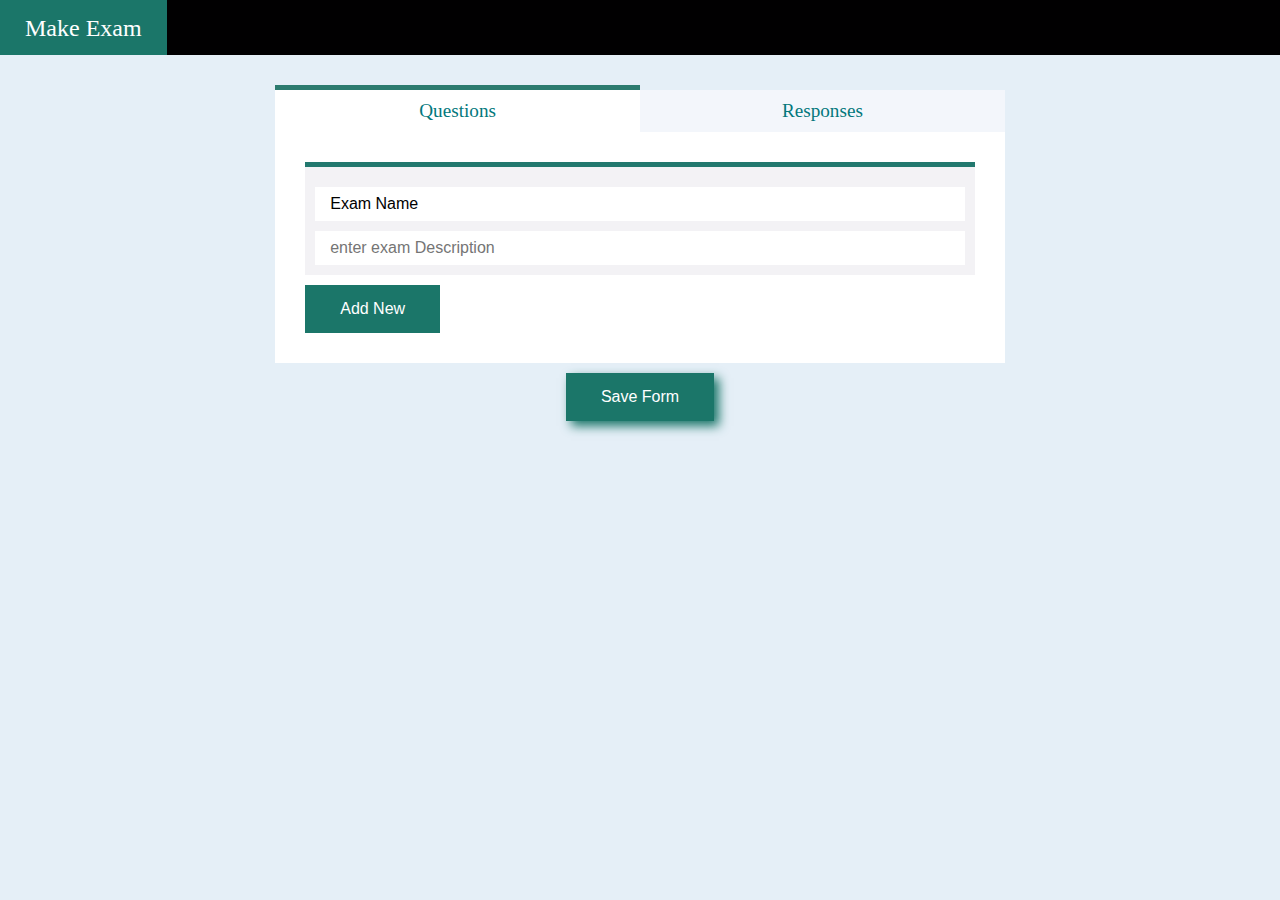
<file: index.html>
<!DOCTYPE html>
<html lang="en">
    <head>
        <meta charset="UTF-8">
        <meta name="viewport" content="width=device-width, initial-scale=1.0">
        <title>Exam</title>
        <link rel="stylesheet" href="cs.css" >
        <link rel="icon" href="icon2.png">
    </head>
    <body>
        <header>
            <a href="">
                <span>Make Exam</span>
            </a>
        </header>

        <section class="container">
            <!--        Questions or Responses header       -->
            <div class="headerOption">
                <div class="selectedOptin" id="selectedOptin1" onclick="changeSelectedToQuestion(this)">
                    <div class="optionBorderTop"></div>
                    <div class="option" style="background-color: white;">
                        <span>Questions</span>
                    </div>
                </div>
                <div class="selectedOptin" id="selectedOptin2" onclick="changeSelectedToResponses(this)">
                    <div class="optionBorderTop" style="opacity: 0;"></div>
                    <div class="option">
                        <span>Responses</span>
                    </div>
                </div>
                
            </div>
            <!--        Questions container       -->
            <div class="QuestionParentDiv">
                <div class="examName">
                    
                    <div class="examNameEditDetails">
                        <input type="text" class="examNameEditDetails-examName" value="Exam Name">
                        <input type="text" class="examNameEditDetails-examDescription" placeholder="enter exam Description">
                        <!--button class="editButton">Edit</button-->
                    </div>
                </div>
                <div class="question-container">
                    <!--   start the comment
                    <!--  // simple present of on multiple chose
                    <div class="make-question" >
                        <div class="make-question-title">
                            <span class="make-question-number">1.</span>
                            <input type="text" class="make-question-name" value="Question"    name="q1">
                        </div>
                        <div class="make-questio-elements"        data-counter="1">
                            <div class="make-question-element">
                                <input type="radio"    name="q1">
                                <input type="text" placeholder="option"    name="q1">
                            </div>
                            <div class="make-question-element">
                                <input type="radio"    name="q1">
                                <input type="text" placeholder="option"    name="q1">
                                
                            </div>
                            
                        </div>
                        <button class="add-option-element" onclick="buttonAddOption(this)">Add option</button> 
                        <div class="degree-Div">
                            <div class="requiredDiv">
                                <input type="checkbox" name="requird" id="requiredQuestion" value="required"> Is Required
                            </div>
                            <div class="questionDegreeDiv">
                                The Degree : <input type="number" id="questionDegree" min="1" value="1">
                            </div>
                        </div>   
                    </div>
                   end the comment-->
                </div>
                <button class="Add-question-container">Add New</button> 
            </div>

            <!--        Responses container       -->
            <div class=" startEndExam" style="display: none;">
                <div class="startEndExam12">
                    <div class="startEndExam123">
                        <h2>Start Time</h2>
                        <input id="startTime" type="time"/>
                    </div>
                    <div class="startEndExam123">
                        <h2>Date</h2>
                        <input id="examDate" type="date" required/>
                    </div>
                    <div class="startEndExam123">
                        <h2>End Time</h2>
                        <input id="endTime" type="time"/>
                    </div>
                </div>
                <div class="save-response-div">
                    <button class="response-form" id="response-form">Save Response</button><br>
                    <a href="exam.html"  target="_blank">
                        <button class="response-form">Go To Exam Link</button>
                    </a>
                </div>
                
                <!--
                <div class="presentStudents">
                    <div class="student">
                        <div class="studentName">
                            kerolos
                        </div>
                        <div class="studentDegree">
                            15 point
                        </div>
                        <div class="studentSolve">
                            go to solve
                        </div>
                    </div>
                </div>
                -->
            </div>
            <div class="save-form-div">
                <button class="save-form" id="save-form">Save Form</button>
            </div>
               
        </section>

        <!--------------------------------------- SCRIPT ------------------------------------------------->
        <script src="script.js"></script>
        
    </body>
</html>
</file>
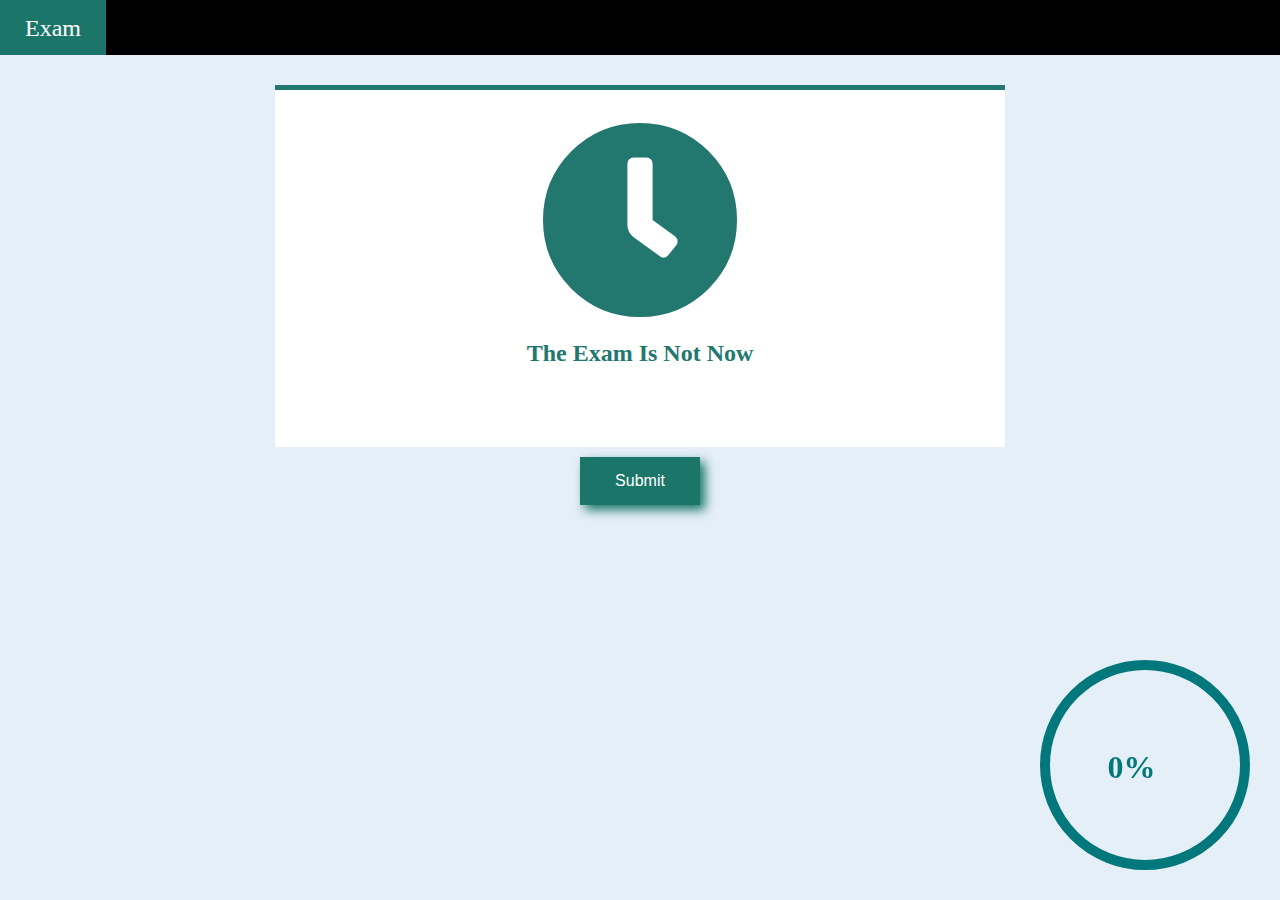
<file: exam.html>
<!DOCTYPE html>
<html lang="en">
    <head>
        <meta charset="UTF-8">
        <meta name="viewport" content="width=device-width, initial-scale=1.0">
        <title>Exam</title>
        <link rel="stylesheet" href="cs.css" >
        <link rel="icon" href="icon2.png">
        <link rel="stylesheet" href="https://use.fontawesome.com/releases/v5.5.0/css/all.css">
    </head>
    <body>
        <header>
            <a href="">
                <span>Exam</span>
            </a>
        </header>

        <div class="container">

            <div class="notNowTheExam" id="notNowTheExam" >
                <i class="fas fa-clock"></i>
                <h2>The Exam Is Not Now</h2>
            </div>
            
            <!--        Questions container       -->
            

            <!--        Responses container       -->
            <div class="ResponseParentDiv">
                <!--  start comment--
                
                <div class="examNameFinishedEdit">
                    <h2 id="examName">Opject Oriented Programming</h2>
                    <p id="examDescription">Hello in oop exam</p>
                </div>
                <div class="question">
                    <div class="question-title">
                        <div class="question-number">1.</div>
                        
                        <div class="question-name">the size of int data type is</div>
                        <div class="questioninformation">
                            <span style='color: red;font-size: larger;'>*</span> (3point)
                        </div>
                    </div>
                    <div class="questio-elements">
                        <div class="question-element">
                            <input type="radio">
                            <span>4 byte</span>
                        </div>
                        <div class="question-element">
                            <input type="radio">
                            <span>2 byte</span>                                
                        </div>
                    </div>
                </div>
            !--  end comment-->
            </div>
            <div style="text-align: center;">
                <button class="submit-form" id="submit-form">Submit</button>
            </div>
               
        </div>
        <!------------------------------ timer progress ---------------------------------->
        
        <div class="timer">
            <div id="progressDiv">
                <svg width="250" height="250">
                    <circle cx="125" cy="125" r="100" class="trak" ></circle>
                    <circle cx="125" cy="125" r="100" class="progress"></circle>
                </svg>
                <h1 id="parcent"><span id="parcentText">0</span>%</h1>
            </div>
        </div>

        <!--------------------------------------- SCRIPT ------------------------------------------------->
        <!--------------------------------------- SCRIPT ------------------------------------------------->

        <script src="Exam.js"></script>
    </body>
</html>
</file>
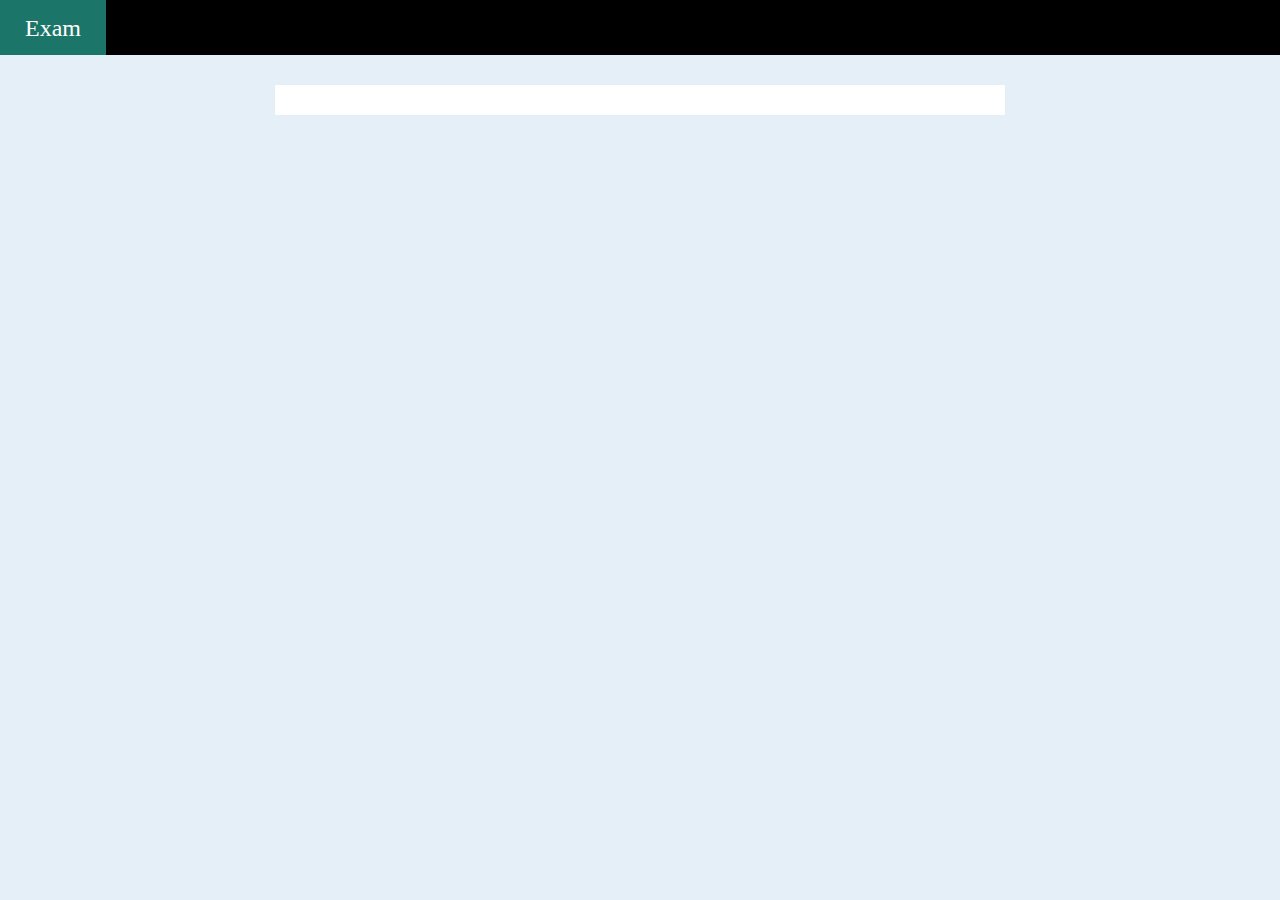
<file: studentSolution.html>
<!DOCTYPE html>
<html lang="en">
    <head>
        <meta charset="UTF-8">
        <meta name="viewport" content="width=device-width, initial-scale=1.0">
        <title>Exam</title>
        <link rel="stylesheet" href="cs.css" >
        <link rel="icon" href="icon2.png">
        <link rel="stylesheet" href="https://use.fontawesome.com/releases/v5.5.0/css/all.css">
    </head>
    <body>
        <header>
            <a href="">
                <span>Exam</span>
            </a>
        </header>

        <div class="container">

            
            <!--        Questions container       -->
            

            <!--        Responses container       -->
            <div class="ResponseParentDiv">
                <!--  start comment--
                
                <div class="examNameFinishedEdit">
                    <h2 id="examName">Opject Oriented Programming</h2>
                    <p id="examDescription">Hello in oop exam</p>
                </div>
                <div class="question">
                    <div class="question-title">
                        <div class="question-number">1.</div>
                        
                        <div class="question-name">the size of int data type is</div>
                        <div class="questioninformation">
                            <span style='color: red;font-size: larger;'>*</span> (3point)
                        </div>
                    </div>
                    <div class="questio-elements">
                        <div class="question-element">
                            <input type="radio">
                            <span>4 byte</span>
                        </div>
                        <div class="question-element">
                            <input type="radio">
                            <span>2 byte</span>                                
                        </div>
                    </div>
                </div>
            !--  end comment-->
            </div>
            
               
        </div>
        

        <!--------------------------------------- SCRIPT ------------------------------------------------->
        <!--------------------------------------- SCRIPT ------------------------------------------------->

        <script src="studentSolution.js"></script>
    </body>
</html>
</file>
<file: cs.css>
body{
    background-color: #e5eff7;
    margin: 0;
}
header{
    background-color: #010001;
    height: 55px;
    display: flex;
    position: fixed;
    top: 0px;
    left: 0px;
    width: 100%;
}
header a{
    text-decoration: none;
    color: white;
    padding: 15px 25px;
    background-color: #1b7669;
    font-size: x-large;
}
.container{
    margin: 85px auto;
    width: 57%;
    
   
}
.headerOption{
    width: 100%;
    font-size: larger;
    text-align: center;
    display: flex;
}
.selectedOptin{
    width: 100%;
    cursor: pointer;
}
.optionBorderTop{
    border-top: 5px solid ;
    border-top-color: #2c7b6f;
}
.option{
    display: inline-block;
    width: 100%;
    padding: 10px 0px;
    color: #03787C;
    background-color: #f3f6fb;
}
.QuestionParentDiv,
.ResponseParentDiv,
.startEndExam,
.notNowTheExam{
    background-color: white;
    padding: 30px;
    
}
.ResponseParentDiv{
    padding-top: 0px;
}
.notNowTheExam{
    border-top: 5px solid #22786e;
    text-align: center;
    color: #22786e;
}
.notNowTheExam i{
    font-size: 200px;
}

/*        Questions container       */


.examNameEditDetails{
    background-color: #f3f2f5;
    padding: 10px;
    border-top: 5px solid #22786e;
}


.examNameEditDetails-examName,
.examNameEditDetails-examDescription{
    width: -webkit-fill-available;
    padding: 8px 15px;
    margin-top: 10px;
    font-size: medium;
    border: none;
}
/*
.editButton{
    background: #1b7669;
    color: white;
    margin-top: 30px;
    padding: 8px 20px;
    font-size: medium;
    border: none;
    cursor: pointer;
}
*/

/*        make  question         */
.make-question{
    margin: 35px 0px;
    background-color: #f3f2f5;
    padding: 10px;
    border-top: 5px solid #22786e;
}
.make-question-title{
    display: flex;
    margin: 35px 0px 10px;
}
.make-question-number{
    align-items: center;
    display: flex;
    width: 25px;
    font-size: large;
}
.make-question-name{
    padding: 10px 15px;
    font-size: medium;
    border: none;
    width: 100%;
    margin: 0px 5px;
}
.make-question-element{
    margin: 14px 25px;
    display: flex;
}
.make-question-element input[type="radio"]{
    width: 25px;
    margin: auto 4px;
}
.make-question-element input[type="text"]{
    padding: 8px 15px;
    font-size: medium;
    border: none;
    min-width: 50%;
}
.add-option-element{
    margin: 30px 35px 10px;
    padding: 6px 20px;
    font-size: medium;
    cursor: pointer;
    border: none;
    background: none;
}
/*degree*/
.degree-Div{
    border-top: 2px solid white;
    padding: 10px;
    text-align: end;
}
.questionDegree{
    padding: 4px 8px;
    width: 5%;
    border: none;
}
.requiredDiv{
    display: inline-block;
    border-right: 2px solid white;
    padding-right: 7px;
}
.questionDegreeDiv{
    display: inline;
}
/* button to add new question */
.Add-question-container,
.submit-form,
.save-form,
.response-form{
    background: #1b7669;
    color: white;
    padding: 15px 35px;
    font-size: medium;
    border: none;
    margin-top: 10px;
    cursor: pointer;
}
.save-form,
.submit-form{
    box-shadow: 5px 5px 10px #1b7669;
}



/*        show question  +  Responses container    */
.examNameFinishedEdit{
    padding: 10px 20px;
    margin-bottom: 40px;
    margin-top: 15px;
    background-color: #03787c;
    margin-left: -30px;
    margin-right: -30px;
    color: white;
    font-size: larger;
}
.question{
    margin: 15px 0px 40px;
    padding: 10px 20px;
    font-size: medium;
}
.question-title{
    font-size: larger;
    margin: 15px 0px;
    background-color: #e8f2f4;
}
.question-number{
    background-color: #0a7c80;
    width: 25px;
    padding: 5px;
    margin-left: 27px;
    text-align: center;
    color: white;
}
.questioninformation{
    text-align: end;
    padding-right: 2%;
    color: #0a7c80;
}
.question-name{
    padding: 15px 30px 20px;

}
.question-element{
    margin: 18px 0px;
    padding-left: 15px;
    font-size: large;
    display: flex;
}
.question-element span{
    margin-left: 10px;
}

/*
.submit-form,
.save-form{
    background: #1b7669;
    color: white;
    margin-top: 30px;
    padding: 8px 20px;
    font-size: medium;
    border: none;
    cursor: pointer;
}*/
.save-form-div
,.save-response-div{
    text-align: center;
}



/************/
.startEndExam12{
    display: flex;
    flex-wrap: wrap;
    justify-content: center;
    background-color: #f3f2f5;
    border-top: 5px solid #2c7b6f;
    margin-top: 35px;
    padding: 15px;
}
.startEndExam123{ 
    /*width: 100%;*/
    display: inline-block;
    background-color: #e5eff7;
    margin: 20px;
    padding: 10px;
    border: 2px solid;
    text-align: center;
    border-radius: 40px;
    color: #2c7b6f;
    box-shadow: 3px 3px 6px;
}
.startEndExam123 input{
    padding: 5px 10px;
    font-size: large;
    margin: 18px 10px;
    color: #2c7b6f;
    border: none;
    width: 72%;
}


/****************  timer progress    *********************/
.timer{
    position: fixed;
    right: 10px;
    bottom: 10px;
}
.trak{
    stroke:#03787c;
    fill: none;
}
.progress{
    stroke: #03787c;
    fill: none;
    stroke-width: 10;
    /* stroke-dasharray: 630;
    stroke-dashoffset: 0; */
}
#progressDiv{
    position: relative;
    width:250px; height:250px
}
#parcent{
    position: absolute;
    top:35%;
    left: 35%;
    color:#03787c;
}

/***************student present***************/
.presentStudents{
    border-top: 2px solid #1b7669;
    margin-top: 15px;
    padding: 15px;
}
.student{
    display: flex;
    flex-wrap: nowrap;
    border-bottom: 1px solid;
    padding: 10px;
    margin: 5px;
    color: #1b7669;
    text-align: center;
}

.studentName,.studentDegree,.studentSolve{
    width: 30%;
}
.studentName{
    width: 40%;
}
.studentSolve a{
    text-decoration: auto;
    border: 1px solid;
    padding: 5px 11px;
    border-radius: 7px;
    background: #e5eff7;
    color: #1b7669;
}
</file>
